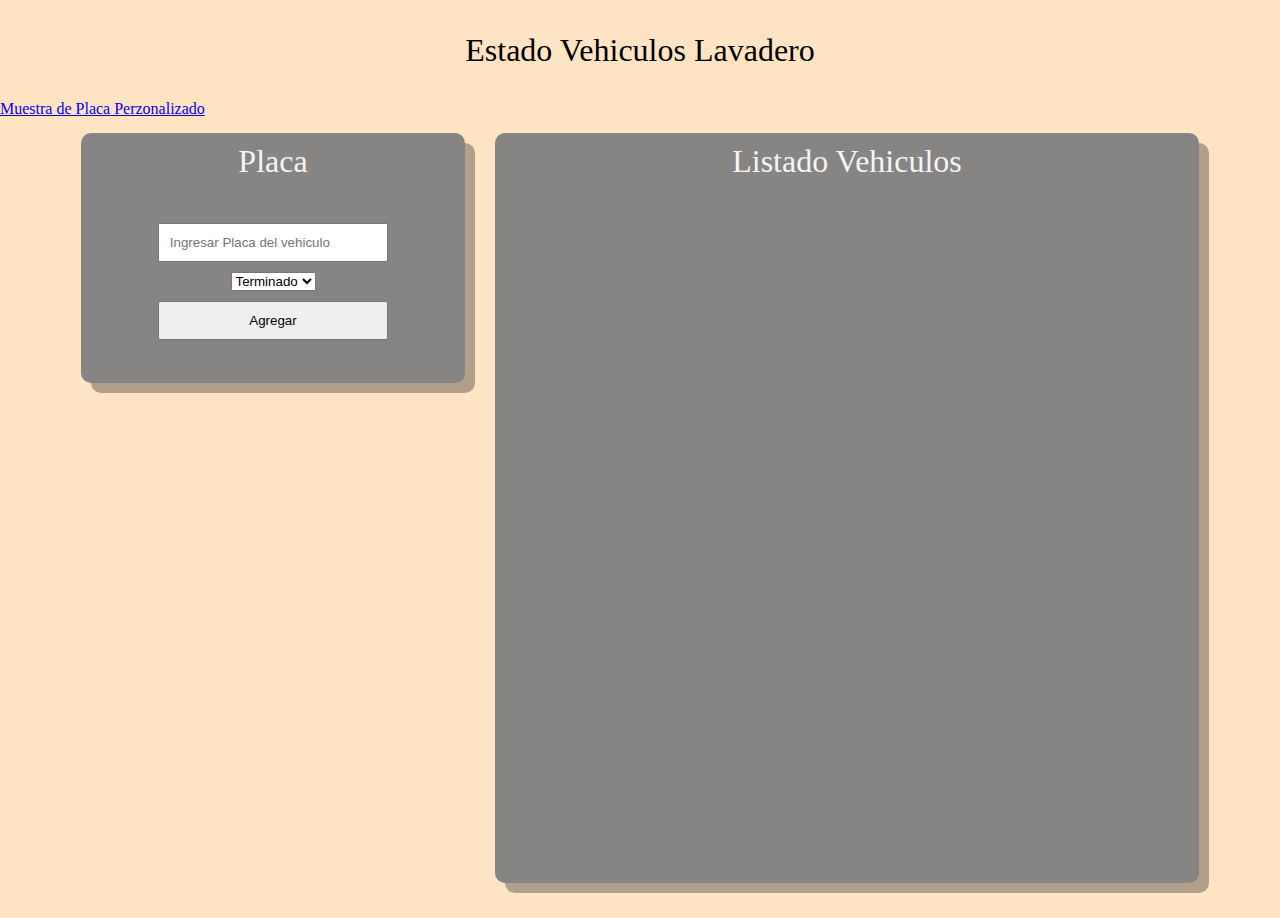
<file: index.html>
<!DOCTYPE html>
<html lang="en">

<head>
    <meta charset="UTF-8">
    <meta http-equiv="X-UA-Compatible" content="IE=edge">
    <meta name="viewport" content="width=device-width, initial-scale=1.0">
    <title>Estado Vehiculos</title>
    <link rel="stylesheet" href="./estilos.css">
</head>

<body>

    <div class="div-titulo">
        <h1>Estado Vehiculos Lavadero</h1>
    </div>
    <a href="muestra.html">Muestra de Placa Perzonalizado</a>
    <div class="contenedor">

        <div class="div-formulario">
            <h2>Placa</h2>


            <form action="#" id="formulario">
                <input type="text" id="placa" placeholder="Ingresar Placa del vehiculo">
                <select name="estado" id="estado" title="selector estado">
                    <option value="LAVANDO">Lavando</option>
                    <option value="TERMINADO" selected>Terminado</option>
                    
                  </select>
                
                <button type="submit" id="btnAgregar">Agregar</button>
            </form>
        </div>

        <div class="div-listado">
            <h2>Listado Vehiculos</h2>
            <div class="div-vehiculos">

            </div>
        </div>

    </div>


    






    <script src="./app.js"></script>
</body>

</html>
</file>
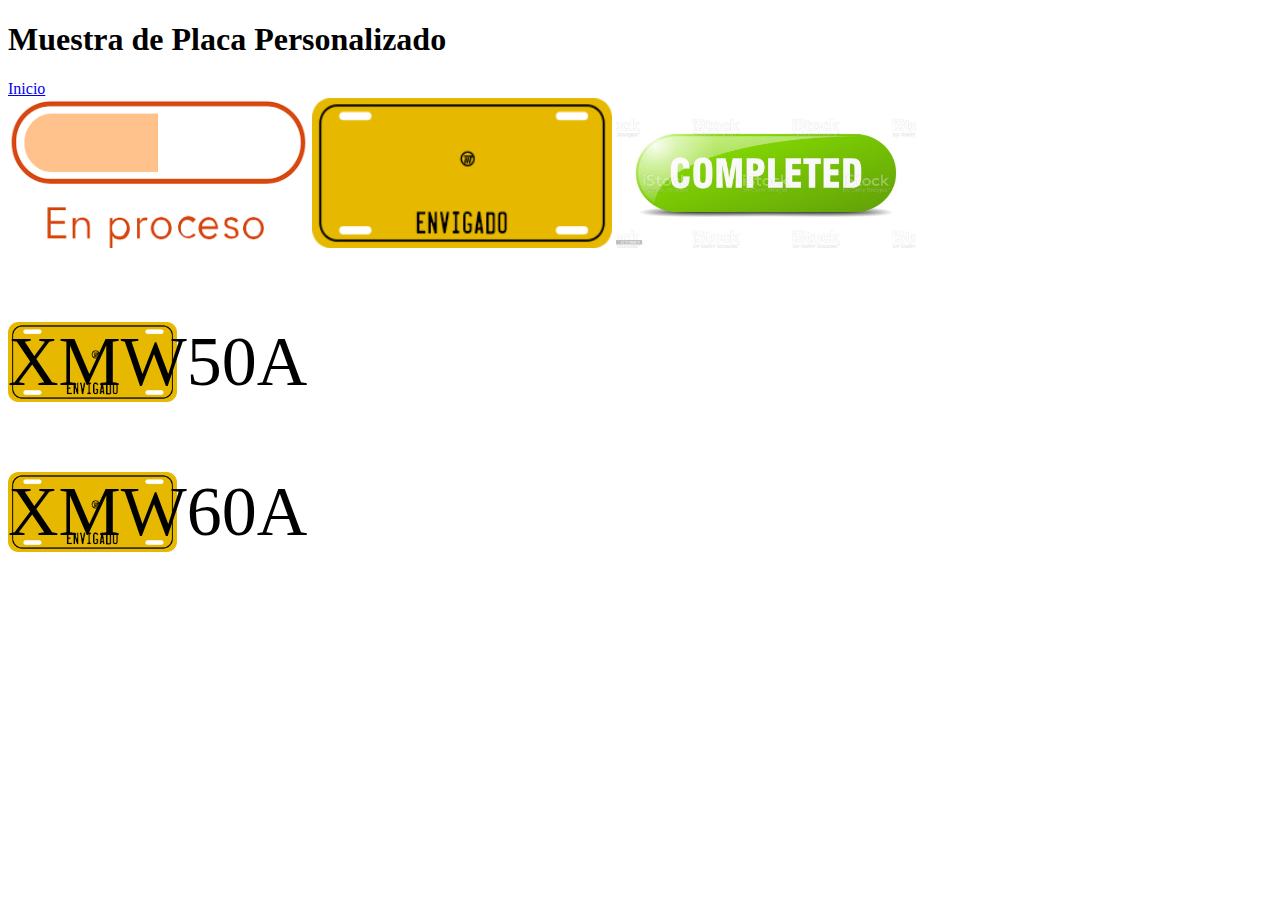
<file: muestra.html>
<!DOCTYPE html>
<html lang="en">
<head>
    <meta charset="UTF-8">
    <meta http-equiv="X-UA-Compatible" content="IE=edge">
    <meta name="viewport" content="width=device-width, initial-scale=1.0">
    <title>Muestra de Placa</title>
    <link rel="stylesheet" href="./pruebaestilo.css">
</head>
<body>
    <h1>Muestra de Placa Personalizado</h1>
    <a href="index.html">Inicio</a>
    <div class="imagen">
        
        <img src="img/enproceso.png">
        <img src="img/placa.png">
        <img src="img/completo.jpg">
    </div>

    <p>XMW50A</p>
    <p>XMW60A</p>



    <script src="./app.js"></script>
</body>

</html>
</file>
<file: estilos.css>
* {
    margin: 0;
    padding: 0;
    box-sizing: border-box;
}

body {
    background-color: bisque;
}


.div-titulo {
    width: 100%;
    height: 100px;
    display: flex;
    justify-content: center;
    align-items: center;
}

.div-titulo h1{
    font-weight: 300;
}

.contenedor {
    width: 100%;
    height: calc(100vh - 100px);
    display: flex;
    justify-content: center;
}

/* estilos formulario */
.contenedor .div-formulario {
    width: 30%;
    height: 250px;
    margin: 15px 15px;
    background-color: rgb(135, 132, 132);
    display: flex;
    flex-direction: column;
    justify-content: center;
    align-items: center;
    border-radius: 10px;
    box-shadow: 10px 10px rgba(0, 0, 0, 0.3);
}


.contenedor .div-formulario h2 {
    margin-top: 10px;
    font-weight: 300;
    font-size: 2em;
    color: whitesmoke;
}

.contenedor .div-formulario form {
    width: 100%;
    height: 100%;
    display: flex;
    flex-direction: column;
    justify-content: center;
    align-items: center;
}


.contenedor .div-formulario form input,
.contenedor .div-formulario form button {
    width: 60%;
    padding: 10px 10px;
    margin: 10px 10px;
}


/*estilos listado */

.contenedor .div-listado {
    width: 55%;
    height: calc(100% - 50px);
    margin: 15px 15px;
    background-color: rgb(135, 132, 132);
    display: flex;
    flex-direction: column;
    justify-content: center;
    border-radius: 10px;
    box-shadow: 10px 10px rgba(0, 0, 0, 0.3);
}

.contenedor .div-listado h2 {
    margin-top: 10px;
    font-weight: 300;
    font-size: 2em;
    color: whitesmoke;
    text-align: center;

}


.contenedor .div-listado .div-vehiculos {
    width: 100%;
    height: 100%;
    display: flex;
    flex-direction: column;
    align-items: center;
    margin: 15px;
    padding: 0 30px;
}

.contenedor .div-listado .div-vehiculos p {
    margin: 10px 0;
    font-size: 1em;
    color: #ddd;
}

hr{
    width: 100%;
    height: 1px;
}

/*botones*/

.btn{
    padding: 5px 10px;
    border: none;
    margin: 0 5px;
    color:white;
    border-radius: 50px;
}

.btn-editar {
    background-color: green;
}

.btn-eliminar {
    background-color: red;
}
</file>
<file: pruebaestilo.css>
/*estilo nuevo codigo........*/

img {
    width: 300px;
    height: 150px;
    
}

p {
    font-size: 70px;
    text-align: left;
    color: black;
    background-image: url(img/placa.png); 
    background-repeat: no-repeat;
    background-size: contain;
}
</file>
